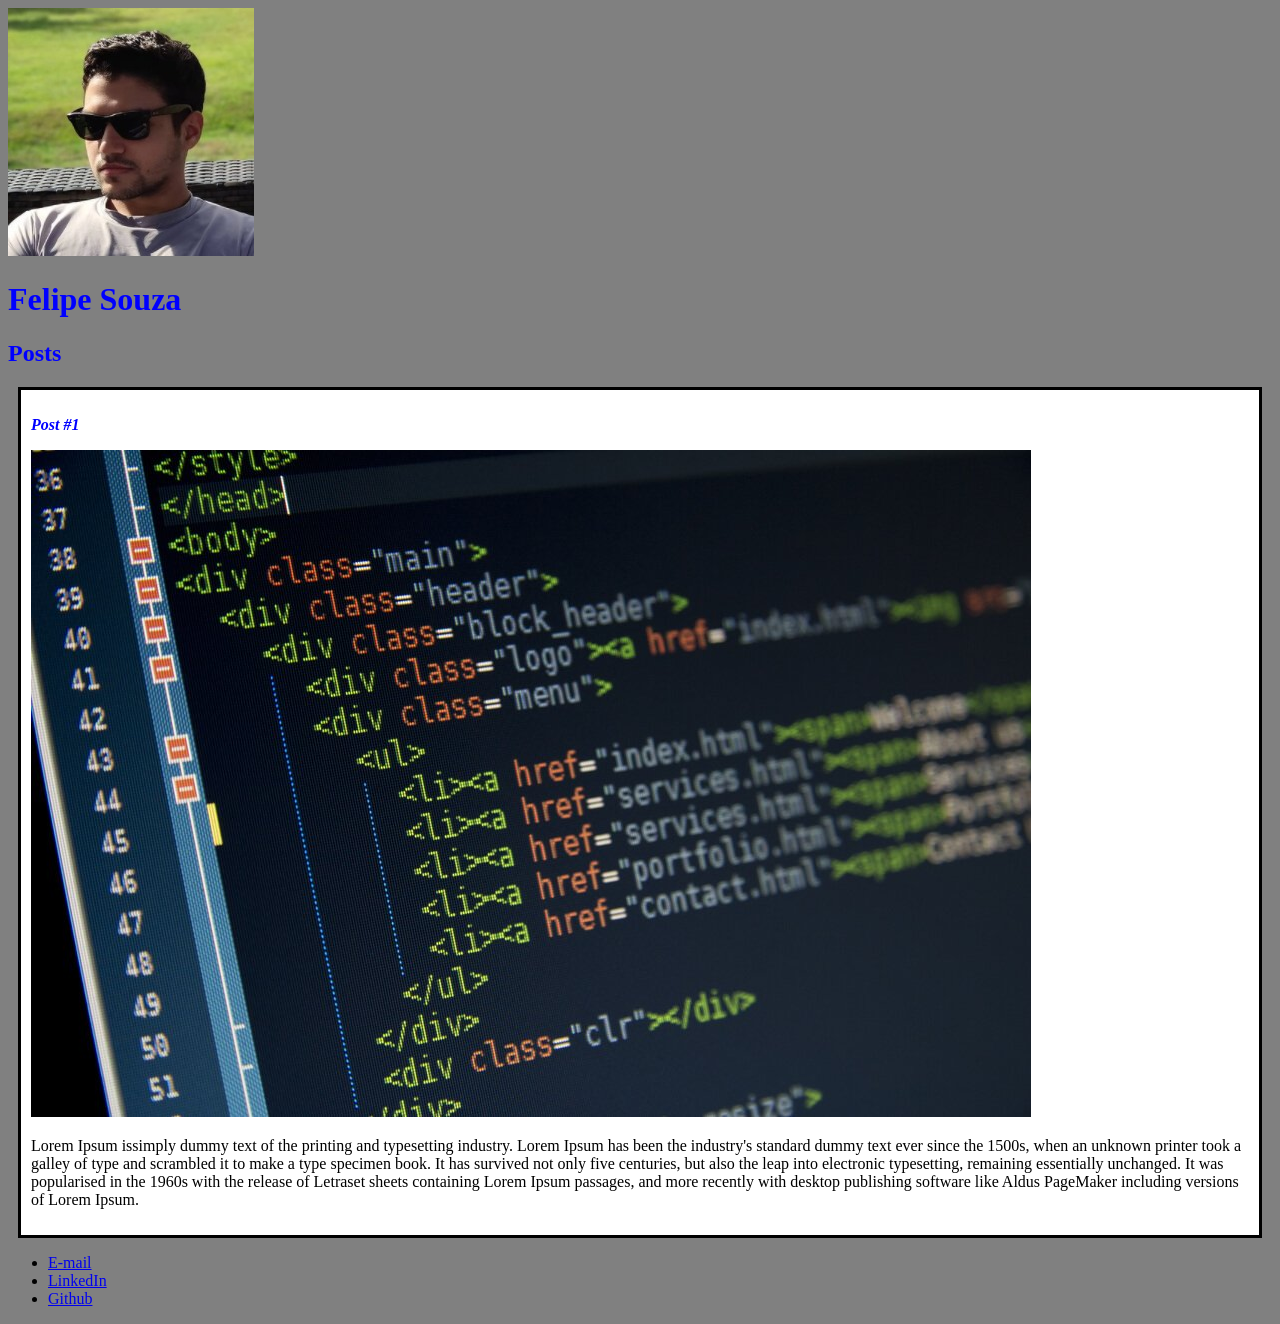
<file: treinando-html-css/index.html>
<!DOCTYPE html>
<html>
  <head>
    <meta charset="utr-8">
    <title>Felipe Souza</title>
    <link rel="stylesheet" href="style.css">
  </head>
  <body>
    <header>
      <img src="felipe-souza.jpeg" alt="Foto de Felipe com óculos">
      <h1 id="title">Felipe Souza</h1>
    </header>
    <section>
      <header>
        <h2 class="subtitle">Posts</h2>
      </header>
      <article class="post">
        <header>
          <h3 class="post_title">Post #1</h3>
          <img src="postagem-1.jpeg" alt="Ilustração de código HTML">
        </header>
        <p>
          Lorem Ipsum issimply dummy text of the printing and typesetting industry. Lorem Ipsum has been the industry's standard dummy text ever since the 1500s, when an unknown printer took a galley of type and scrambled it to make a type specimen book. It has survived not only five centuries, but also the leap into electronic typesetting, remaining essentially unchanged. It was popularised in the 1960s with the release of Letraset sheets containing Lorem Ipsum passages, and more recently with desktop publishing software like Aldus PageMaker including versions of Lorem Ipsum.
        </p>
      </article>
    </section>
    <footer>
      <ul>
        <li>
          <a href="mailto:felipesouza98@hotmail.com">E-mail</a> 
        </li>
        <li>
          <a href="https://www.linkedin.com/in/felipersouzaa/" target="_blank">LinkedIn</a>
        </li>
        <li>
          <a href="https://github.com/felipersouzaa" target="_blank">Github</a>
        </li>
      </ul>
    </footer>

  </body>
</html>
</file>
<file: treinando-html-css/style.css>
body {
  background: gray;
}

#title, .subtitle, .post_title {
  color: blue;
}

.post_title{
  font-size: 16px;
  font-style: italic;
}

.post {
  background: white;
  padding: 10px;
  border: 3px solid #000;
  margin: 10px;
}
</file>
